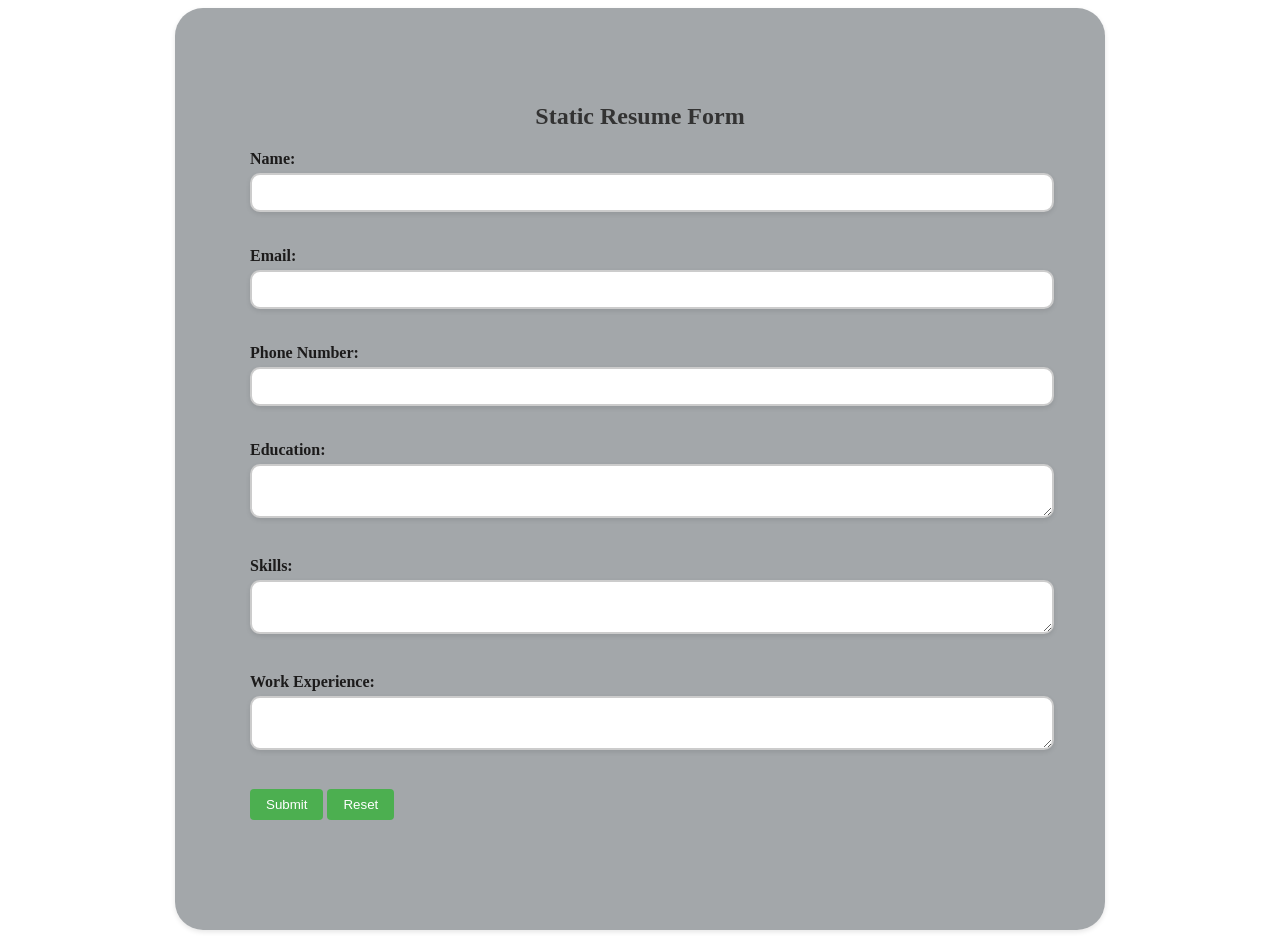
<file: main.html>
<!DOCTYPE html>
<html>
<head>
    <meta charset="utf-8">
    <title>Static Resume Form</title>
    <link rel="stylesheet" href="main.css">
</head>
<body>
    <div class="resume-form">
        <h2>Static Resume Form</h2>
        <form action="backend.php">
            <div class="form-group">
                <label for="name">Name:</label>
                <input type="text" id="name" name="name" required>
            </div>
            <div class="form-group">
                <label for="email">Email:</label>
                <input type="email" id="email" name="email" required>
            </div>
            <div class="form-group">
                <label for="contact">Phone Number:</label>
                <input type="text" id="contact" name="contact" required pattern="[0-9]{10}">
            </div>
            <div class="form-group">
                <label for="education">Education:</label>
                <textarea id="education" name="education" required></textarea>
            </div>
            <div class="form-group">
                <label for="skills">Skills:</label>
                <textarea id="skills" name="skills" required></textarea>
            </div>
            <div class="form-group">
                <label for="work-experience">Work Experience:</label>
                <textarea id="work-experience" name="work-experience" required></textarea>
            </div>
            <div class="form-group">
                <button type="submit">Submit</button>
                <button type="reset">Reset</button>
            </div>
        </form>
    </div>
    <script src="main.ts"></script>
</body>
</html>
</file>
<file: main.css>
.resume-form {
  max-width: 780px;
  margin: 0 auto;
  padding: 75px;
  background-color: #747a7fa8;
  border-radius: 28px;
  box-shadow: 0px 2px 5px rgba(0, 0, 0, 0.1);
  font-weight: bolder;
}

h2 {
  text-align: center;
  color: #333;
}

.form-group {
  margin-bottom: 35px;
}

label {
  display: block;
  margin-bottom: 5px;
  color: #1c1b1b;
}

input,
textarea {
  width: 100%;
  padding: 10px;
  border: 2px solid #ccc;
  border-radius: 10px;
  box-shadow: 0px 2px 5px rgba(0, 0, 0, 0.1);
}

button {
  padding: 8px 16px;
  background-color: #4caf50;
  color: white;
  border: none;
  border-radius: 4px;
  cursor: pointer;
  transition: background-color 0.3s ease-in-out;
}

button:hover {
  background-color: #3e8e41;
}
</file>
